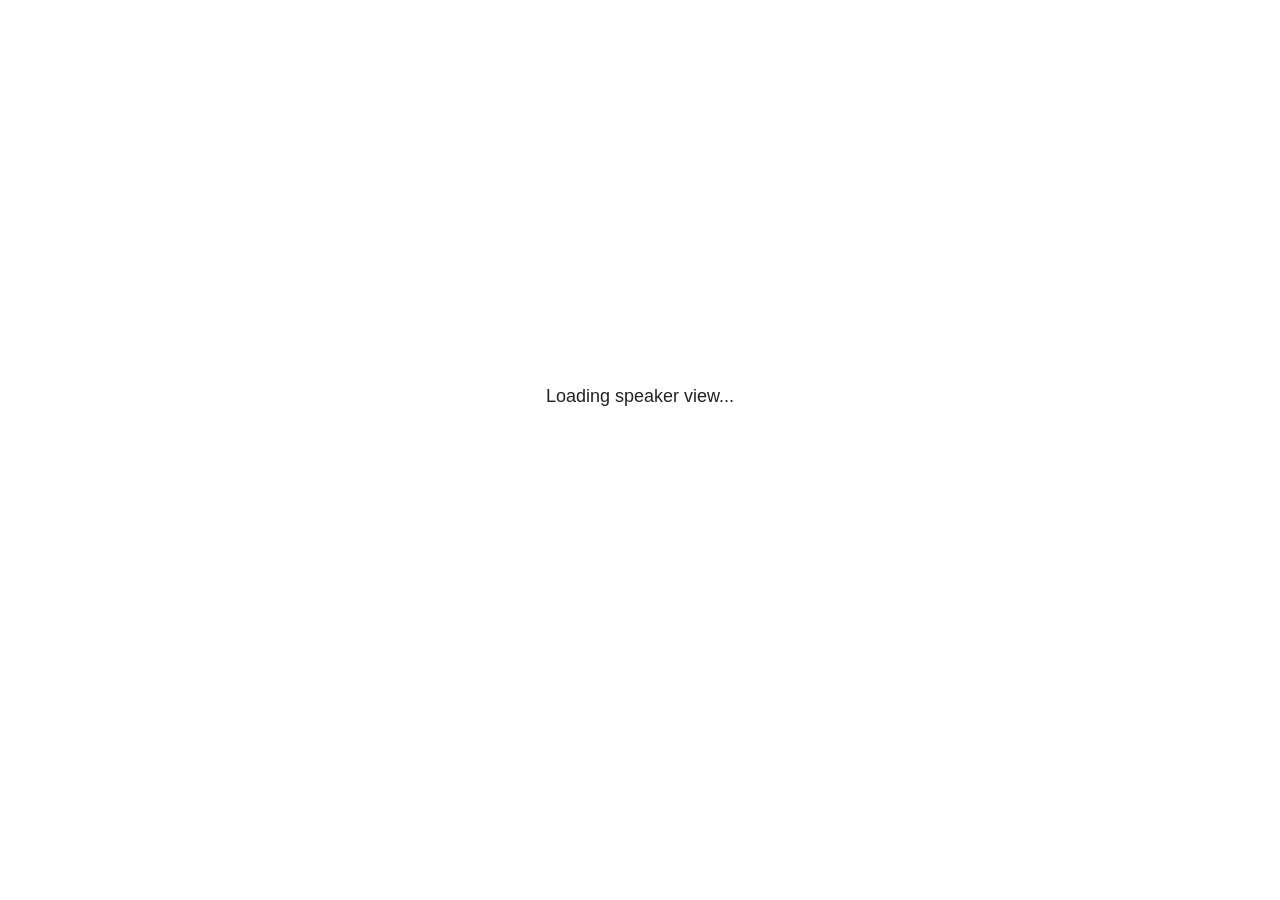
<file: frontend-development-vue-django/plugin/notes/notes.html>
<!doctype html>
<html lang="en">
	<head>
		<meta charset="utf-8">

		<title>reveal.js - Slide Notes</title>

		<style>
			body {
				font-family: Helvetica;
				font-size: 18px;
			}

			#current-slide,
			#upcoming-slide,
			#speaker-controls {
				padding: 6px;
				box-sizing: border-box;
				-moz-box-sizing: border-box;
			}

			#current-slide iframe,
			#upcoming-slide iframe {
				width: 100%;
				height: 100%;
				border: 1px solid #ddd;
			}

			#current-slide .label,
			#upcoming-slide .label {
				position: absolute;
				top: 10px;
				left: 10px;
				z-index: 2;
			}

			#connection-status {
				position: absolute;
				top: 0;
				left: 0;
				width: 100%;
				height: 100%;
				z-index: 20;
				padding: 30% 20% 20% 20%;
				font-size: 18px;
				color: #222;
				background: #fff;
				text-align: center;
				box-sizing: border-box;
				line-height: 1.4;
			}

			.overlay-element {
				height: 34px;
				line-height: 34px;
				padding: 0 10px;
				text-shadow: none;
				background: rgba( 220, 220, 220, 0.8 );
				color: #222;
				font-size: 14px;
			}

			.overlay-element.interactive:hover {
				background: rgba( 220, 220, 220, 1 );
			}

			#current-slide {
				position: absolute;
				width: 60%;
				height: 100%;
				top: 0;
				left: 0;
				padding-right: 0;
			}

			#upcoming-slide {
				position: absolute;
				width: 40%;
				height: 40%;
				right: 0;
				top: 0;
			}

			/* Speaker controls */
			#speaker-controls {
				position: absolute;
				top: 40%;
				right: 0;
				width: 40%;
				height: 60%;
				overflow: auto;
				font-size: 18px;
			}

				.speaker-controls-time.hidden,
				.speaker-controls-notes.hidden {
					display: none;
				}

				.speaker-controls-time .label,
				.speaker-controls-pace .label,
				.speaker-controls-notes .label {
					text-transform: uppercase;
					font-weight: normal;
					font-size: 0.66em;
					color: #666;
					margin: 0;
				}

				.speaker-controls-time, .speaker-controls-pace {
					border-bottom: 1px solid rgba( 200, 200, 200, 0.5 );
					margin-bottom: 10px;
					padding: 10px 16px;
					padding-bottom: 20px;
					cursor: pointer;
				}

				.speaker-controls-time .reset-button {
					opacity: 0;
					float: right;
					color: #666;
					text-decoration: none;
				}
				.speaker-controls-time:hover .reset-button {
					opacity: 1;
				}

				.speaker-controls-time .timer,
				.speaker-controls-time .clock {
					width: 50%;
				}

				.speaker-controls-time .timer,
				.speaker-controls-time .clock,
				.speaker-controls-time .pacing .hours-value,
				.speaker-controls-time .pacing .minutes-value,
				.speaker-controls-time .pacing .seconds-value {
					font-size: 1.9em;
				}

				.speaker-controls-time .timer {
					float: left;
				}

				.speaker-controls-time .clock {
					float: right;
					text-align: right;
				}

				.speaker-controls-time span.mute {
					opacity: 0.3;
				}

				.speaker-controls-time .pacing-title {
					margin-top: 5px;
				}

				.speaker-controls-time .pacing.ahead {
					color: blue;
				}

				.speaker-controls-time .pacing.on-track {
					color: green;
				}

				.speaker-controls-time .pacing.behind {
					color: red;
				}

				.speaker-controls-notes {
					padding: 10px 16px;
				}

				.speaker-controls-notes .value {
					margin-top: 5px;
					line-height: 1.4;
					font-size: 1.2em;
				}

			/* Layout selector */
			#speaker-layout {
				position: absolute;
				top: 10px;
				right: 10px;
				color: #222;
				z-index: 10;
			}
				#speaker-layout select {
					position: absolute;
					width: 100%;
					height: 100%;
					top: 0;
					left: 0;
					border: 0;
					box-shadow: 0;
					cursor: pointer;
					opacity: 0;

					font-size: 1em;
					background-color: transparent;

					-moz-appearance: none;
					-webkit-appearance: none;
					-webkit-tap-highlight-color: rgba(0, 0, 0, 0);
				}

				#speaker-layout select:focus {
					outline: none;
					box-shadow: none;
				}

			.clear {
				clear: both;
			}

			/* Speaker layout: Wide */
			body[data-speaker-layout="wide"] #current-slide,
			body[data-speaker-layout="wide"] #upcoming-slide {
				width: 50%;
				height: 45%;
				padding: 6px;
			}

			body[data-speaker-layout="wide"] #current-slide {
				top: 0;
				left: 0;
			}

			body[data-speaker-layout="wide"] #upcoming-slide {
				top: 0;
				left: 50%;
			}

			body[data-speaker-layout="wide"] #speaker-controls {
				top: 45%;
				left: 0;
				width: 100%;
				height: 50%;
				font-size: 1.25em;
			}

			/* Speaker layout: Tall */
			body[data-speaker-layout="tall"] #current-slide,
			body[data-speaker-layout="tall"] #upcoming-slide {
				width: 45%;
				height: 50%;
				padding: 6px;
			}

			body[data-speaker-layout="tall"] #current-slide {
				top: 0;
				left: 0;
			}

			body[data-speaker-layout="tall"] #upcoming-slide {
				top: 50%;
				left: 0;
			}

			body[data-speaker-layout="tall"] #speaker-controls {
				padding-top: 40px;
				top: 0;
				left: 45%;
				width: 55%;
				height: 100%;
				font-size: 1.25em;
			}

			/* Speaker layout: Notes only */
			body[data-speaker-layout="notes-only"] #current-slide,
			body[data-speaker-layout="notes-only"] #upcoming-slide {
				display: none;
			}

			body[data-speaker-layout="notes-only"] #speaker-controls {
				padding-top: 40px;
				top: 0;
				left: 0;
				width: 100%;
				height: 100%;
				font-size: 1.25em;
			}

			@media screen and (max-width: 1080px) {
				body[data-speaker-layout="default"] #speaker-controls {
					font-size: 16px;
				}
			}

			@media screen and (max-width: 900px) {
				body[data-speaker-layout="default"] #speaker-controls {
					font-size: 14px;
				}
			}

			@media screen and (max-width: 800px) {
				body[data-speaker-layout="default"] #speaker-controls {
					font-size: 12px;
				}
			}

		</style>
	</head>

	<body>

		<div id="connection-status">Loading speaker view...</div>

		<div id="current-slide"></div>
		<div id="upcoming-slide"><span class="overlay-element label">Upcoming</span></div>
		<div id="speaker-controls">
			<div class="speaker-controls-time">
				<h4 class="label">Time <span class="reset-button">Click to Reset</span></h4>
				<div class="clock">
					<span class="clock-value">0:00 AM</span>
				</div>
				<div class="timer">
					<span class="hours-value">00</span><span class="minutes-value">:00</span><span class="seconds-value">:00</span>
				</div>
				<div class="clear"></div>

				<h4 class="label pacing-title" style="display: none">Pacing – Time to finish current slide</h4>
				<div class="pacing" style="display: none">
					<span class="hours-value">00</span><span class="minutes-value">:00</span><span class="seconds-value">:00</span>
				</div>
			</div>

			<div class="speaker-controls-notes hidden">
				<h4 class="label">Notes</h4>
				<div class="value"></div>
			</div>
		</div>
		<div id="speaker-layout" class="overlay-element interactive">
			<span class="speaker-layout-label"></span>
			<select class="speaker-layout-dropdown"></select>
		</div>

		<script src="../../plugin/markdown/marked.js"></script>
		<script>

			(function() {

				var notes,
					notesValue,
					currentState,
					currentSlide,
					upcomingSlide,
					layoutLabel,
					layoutDropdown,
					connected = false;

				var SPEAKER_LAYOUTS = {
					'default': 'Default',
					'wide': 'Wide',
					'tall': 'Tall',
					'notes-only': 'Notes only'
				};

				setupLayout();

				var connectionStatus = document.querySelector( '#connection-status' );
				var connectionTimeout = setTimeout( function() {
					connectionStatus.innerHTML = 'Error connecting to main window.<br>Please try closing and reopening the speaker view.';
				}, 5000 );

				window.addEventListener( 'message', function( event ) {

					clearTimeout( connectionTimeout );
					connectionStatus.style.display = 'none';

					var data = JSON.parse( event.data );

					// The overview mode is only useful to the reveal.js instance
					// where navigation occurs so we don't sync it
					if( data.state ) delete data.state.overview;

					// Messages sent by the notes plugin inside of the main window
					if( data && data.namespace === 'reveal-notes' ) {
						if( data.type === 'connect' ) {
							handleConnectMessage( data );
						}
						else if( data.type === 'state' ) {
							handleStateMessage( data );
						}
					}
					// Messages sent by the reveal.js inside of the current slide preview
					else if( data && data.namespace === 'reveal' ) {
						if( /ready/.test( data.eventName ) ) {
							// Send a message back to notify that the handshake is complete
							window.opener.postMessage( JSON.stringify({ namespace: 'reveal-notes', type: 'connected'} ), '*' );
						}
						else if( /slidechanged|fragmentshown|fragmenthidden|paused|resumed/.test( data.eventName ) && currentState !== JSON.stringify( data.state ) ) {

							window.opener.postMessage( JSON.stringify({ method: 'setState', args: [ data.state ]} ), '*' );

						}
					}

				} );

				/**
				 * Called when the main window is trying to establish a
				 * connection.
				 */
				function handleConnectMessage( data ) {

					if( connected === false ) {
						connected = true;

						setupIframes( data );
						setupKeyboard();
						setupNotes();
						setupTimer();
					}

				}

				/**
				 * Called when the main window sends an updated state.
				 */
				function handleStateMessage( data ) {

					// Store the most recently set state to avoid circular loops
					// applying the same state
					currentState = JSON.stringify( data.state );

					// No need for updating the notes in case of fragment changes
					if ( data.notes ) {
						notes.classList.remove( 'hidden' );
						notesValue.style.whiteSpace = data.whitespace;
						if( data.markdown ) {
							notesValue.innerHTML = marked( data.notes );
						}
						else {
							notesValue.innerHTML = data.notes;
						}
					}
					else {
						notes.classList.add( 'hidden' );
					}

					// Update the note slides
					currentSlide.contentWindow.postMessage( JSON.stringify({ method: 'setState', args: [ data.state ] }), '*' );
					upcomingSlide.contentWindow.postMessage( JSON.stringify({ method: 'setState', args: [ data.state ] }), '*' );
					upcomingSlide.contentWindow.postMessage( JSON.stringify({ method: 'next' }), '*' );

				}

				// Limit to max one state update per X ms
				handleStateMessage = debounce( handleStateMessage, 200 );

				/**
				 * Forward keyboard events to the current slide window.
				 * This enables keyboard events to work even if focus
				 * isn't set on the current slide iframe.
				 *
				 * Block F5 default handling, it reloads and disconnects
				 * the speaker notes window.
				 */
				function setupKeyboard() {

					document.addEventListener( 'keydown', function( event ) {
						if( event.keyCode === 116 || ( event.metaKey && event.keyCode === 82 ) ) {
							event.preventDefault();
							return false;
						}
						currentSlide.contentWindow.postMessage( JSON.stringify({ method: 'triggerKey', args: [ event.keyCode ] }), '*' );
					} );

				}

				/**
				 * Creates the preview iframes.
				 */
				function setupIframes( data ) {

					var params = [
						'receiver',
						'progress=false',
						'history=false',
						'transition=none',
						'autoSlide=0',
						'backgroundTransition=none'
					].join( '&' );

					var urlSeparator = /\?/.test(data.url) ? '&' : '?';
					var hash = '#/' + data.state.indexh + '/' + data.state.indexv;
					var currentURL = data.url + urlSeparator + params + '&postMessageEvents=true' + hash;
					var upcomingURL = data.url + urlSeparator + params + '&controls=false' + hash;

					currentSlide = document.createElement( 'iframe' );
					currentSlide.setAttribute( 'width', 1280 );
					currentSlide.setAttribute( 'height', 1024 );
					currentSlide.setAttribute( 'src', currentURL );
					document.querySelector( '#current-slide' ).appendChild( currentSlide );

					upcomingSlide = document.createElement( 'iframe' );
					upcomingSlide.setAttribute( 'width', 640 );
					upcomingSlide.setAttribute( 'height', 512 );
					upcomingSlide.setAttribute( 'src', upcomingURL );
					document.querySelector( '#upcoming-slide' ).appendChild( upcomingSlide );

				}

				/**
				 * Setup the notes UI.
				 */
				function setupNotes() {

					notes = document.querySelector( '.speaker-controls-notes' );
					notesValue = document.querySelector( '.speaker-controls-notes .value' );

				}

				function getTimings() {

					var slides = Reveal.getSlides();
					var defaultTiming = Reveal.getConfig().defaultTiming;
					if (defaultTiming == null) {
						return null;
					}
					var timings = [];
					for ( var i in slides ) {
						var slide = slides[i];
						var timing = defaultTiming;
						if( slide.hasAttribute( 'data-timing' )) {
							var t = slide.getAttribute( 'data-timing' );
							timing = parseInt(t);
							if( isNaN(timing) ) {
								console.warn("Could not parse timing '" + t + "' of slide " + i + "; using default of " + defaultTiming);
								timing = defaultTiming;
							}
						}
						timings.push(timing);
					}
					return timings;

				}

				/**
				 * Return the number of seconds allocated for presenting
				 * all slides up to and including this one.
				 */
				function getTimeAllocated(timings) {

					var slides = Reveal.getSlides();
					var allocated = 0;
					var currentSlide = Reveal.getSlidePastCount();
					for (var i in slides.slice(0, currentSlide + 1)) {
						allocated += timings[i];
					}
					return allocated;

				}

				/**
				 * Create the timer and clock and start updating them
				 * at an interval.
				 */
				function setupTimer() {

					var start = new Date(),
					timeEl = document.querySelector( '.speaker-controls-time' ),
					clockEl = timeEl.querySelector( '.clock-value' ),
					hoursEl = timeEl.querySelector( '.hours-value' ),
					minutesEl = timeEl.querySelector( '.minutes-value' ),
					secondsEl = timeEl.querySelector( '.seconds-value' ),
					pacingTitleEl = timeEl.querySelector( '.pacing-title' ),
					pacingEl = timeEl.querySelector( '.pacing' ),
					pacingHoursEl = pacingEl.querySelector( '.hours-value' ),
					pacingMinutesEl = pacingEl.querySelector( '.minutes-value' ),
					pacingSecondsEl = pacingEl.querySelector( '.seconds-value' );

					var timings = getTimings();
					if (timings !== null) {
						pacingTitleEl.style.removeProperty('display');
						pacingEl.style.removeProperty('display');
					}

					function _displayTime( hrEl, minEl, secEl, time) {

						var sign = Math.sign(time) == -1 ? "-" : "";
						time = Math.abs(Math.round(time / 1000));
						var seconds = time % 60;
						var minutes = Math.floor( time / 60 ) % 60 ;
						var hours = Math.floor( time / ( 60 * 60 )) ;
						hrEl.innerHTML = sign + zeroPadInteger( hours );
						if (hours == 0) {
							hrEl.classList.add( 'mute' );
						}
						else {
							hrEl.classList.remove( 'mute' );
						}
						minEl.innerHTML = ':' + zeroPadInteger( minutes );
						if (hours == 0 && minutes == 0) {
							minEl.classList.add( 'mute' );
						}
						else {
							minEl.classList.remove( 'mute' );
						}
						secEl.innerHTML = ':' + zeroPadInteger( seconds );
					}

					function _updateTimer() {

						var diff, hours, minutes, seconds,
						now = new Date();

						diff = now.getTime() - start.getTime();

						clockEl.innerHTML = now.toLocaleTimeString( 'en-US', { hour12: true, hour: '2-digit', minute:'2-digit' } );
						_displayTime( hoursEl, minutesEl, secondsEl, diff );
						if (timings !== null) {
							_updatePacing(diff);
						}

					}

					function _updatePacing(diff) {

						var slideEndTiming = getTimeAllocated(timings) * 1000;
						var currentSlide = Reveal.getSlidePastCount();
						var currentSlideTiming = timings[currentSlide] * 1000;
						var timeLeftCurrentSlide = slideEndTiming - diff;
						if (timeLeftCurrentSlide < 0) {
							pacingEl.className = 'pacing behind';
						}
						else if (timeLeftCurrentSlide < currentSlideTiming) {
							pacingEl.className = 'pacing on-track';
						}
						else {
							pacingEl.className = 'pacing ahead';
						}
						_displayTime( pacingHoursEl, pacingMinutesEl, pacingSecondsEl, timeLeftCurrentSlide );

					}

					// Update once directly
					_updateTimer();

					// Then update every second
					setInterval( _updateTimer, 1000 );

					function _resetTimer() {

						if (timings == null) {
							start = new Date();
						}
						else {
							// Reset timer to beginning of current slide
							var slideEndTiming = getTimeAllocated(timings) * 1000;
							var currentSlide = Reveal.getSlidePastCount();
							var currentSlideTiming = timings[currentSlide] * 1000;
							var previousSlidesTiming = slideEndTiming - currentSlideTiming;
							var now = new Date();
							start = new Date(now.getTime() - previousSlidesTiming);
						}
						_updateTimer();

					}

					timeEl.addEventListener( 'click', function() {
						_resetTimer();
						return false;
					} );

				}

				/**
				 * Sets up the speaker view layout and layout selector.
				 */
				function setupLayout() {

					layoutDropdown = document.querySelector( '.speaker-layout-dropdown' );
					layoutLabel = document.querySelector( '.speaker-layout-label' );

					// Render the list of available layouts
					for( var id in SPEAKER_LAYOUTS ) {
						var option = document.createElement( 'option' );
						option.setAttribute( 'value', id );
						option.textContent = SPEAKER_LAYOUTS[ id ];
						layoutDropdown.appendChild( option );
					}

					// Monitor the dropdown for changes
					layoutDropdown.addEventListener( 'change', function( event ) {

						setLayout( layoutDropdown.value );

					}, false );

					// Restore any currently persisted layout
					setLayout( getLayout() );

				}

				/**
				 * Sets a new speaker view layout. The layout is persisted
				 * in local storage.
				 */
				function setLayout( value ) {

					var title = SPEAKER_LAYOUTS[ value ];

					layoutLabel.innerHTML = 'Layout' + ( title ? ( ': ' + title ) : '' );
					layoutDropdown.value = value;

					document.body.setAttribute( 'data-speaker-layout', value );

					// Persist locally
					if( supportsLocalStorage() ) {
						window.localStorage.setItem( 'reveal-speaker-layout', value );
					}

				}

				/**
				 * Returns the ID of the most recently set speaker layout
				 * or our default layout if none has been set.
				 */
				function getLayout() {

					if( supportsLocalStorage() ) {
						var layout = window.localStorage.getItem( 'reveal-speaker-layout' );
						if( layout ) {
							return layout;
						}
					}

					// Default to the first record in the layouts hash
					for( var id in SPEAKER_LAYOUTS ) {
						return id;
					}

				}

				function supportsLocalStorage() {

					try {
						localStorage.setItem('test', 'test');
						localStorage.removeItem('test');
						return true;
					}
					catch( e ) {
						return false;
					}

				}

				function zeroPadInteger( num ) {

					var str = '00' + parseInt( num );
					return str.substring( str.length - 2 );

				}

				/**
				 * Limits the frequency at which a function can be called.
				 */
				function debounce( fn, ms ) {

					var lastTime = 0,
						timeout;

					return function() {

						var args = arguments;
						var context = this;

						clearTimeout( timeout );

						var timeSinceLastCall = Date.now() - lastTime;
						if( timeSinceLastCall > ms ) {
							fn.apply( context, args );
							lastTime = Date.now();
						}
						else {
							timeout = setTimeout( function() {
								fn.apply( context, args );
								lastTime = Date.now();
							}, ms - timeSinceLastCall );
						}

					}

				}

			})();

		</script>
	</body>
</html>
</file>
